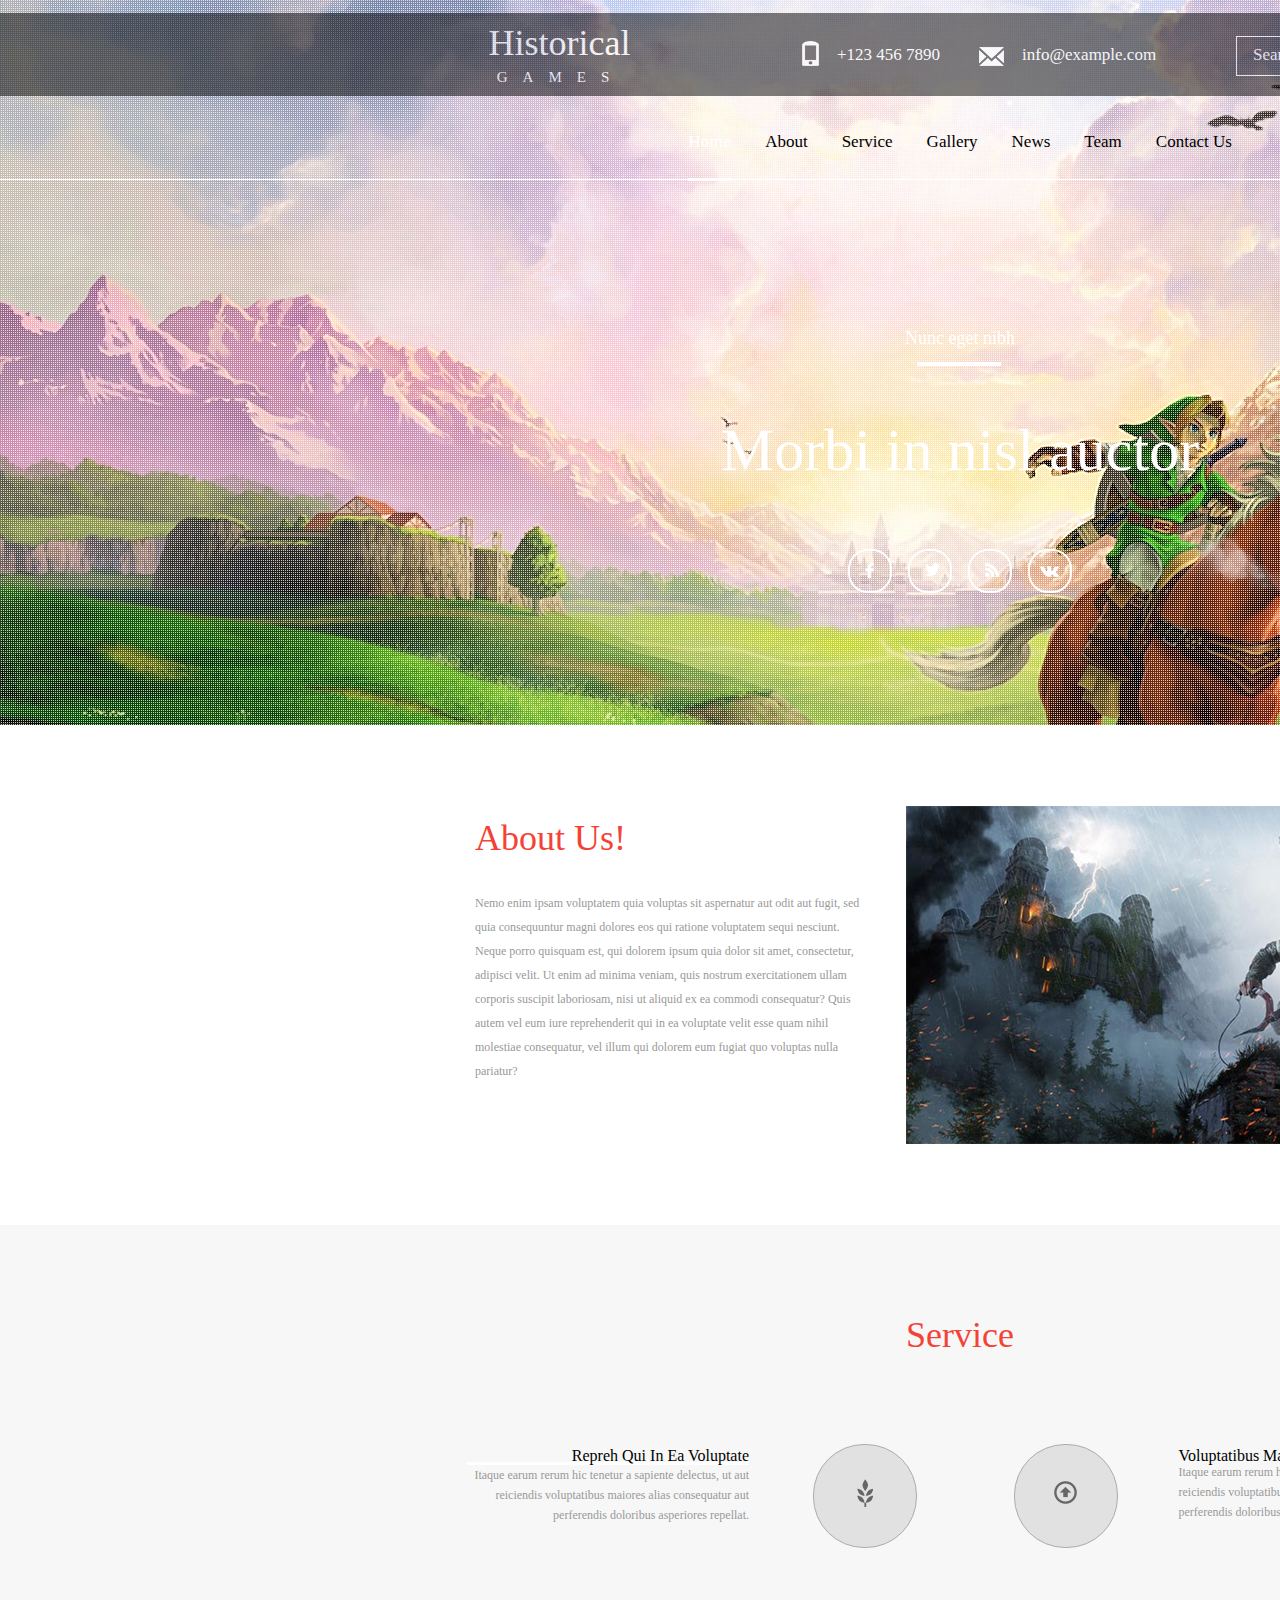
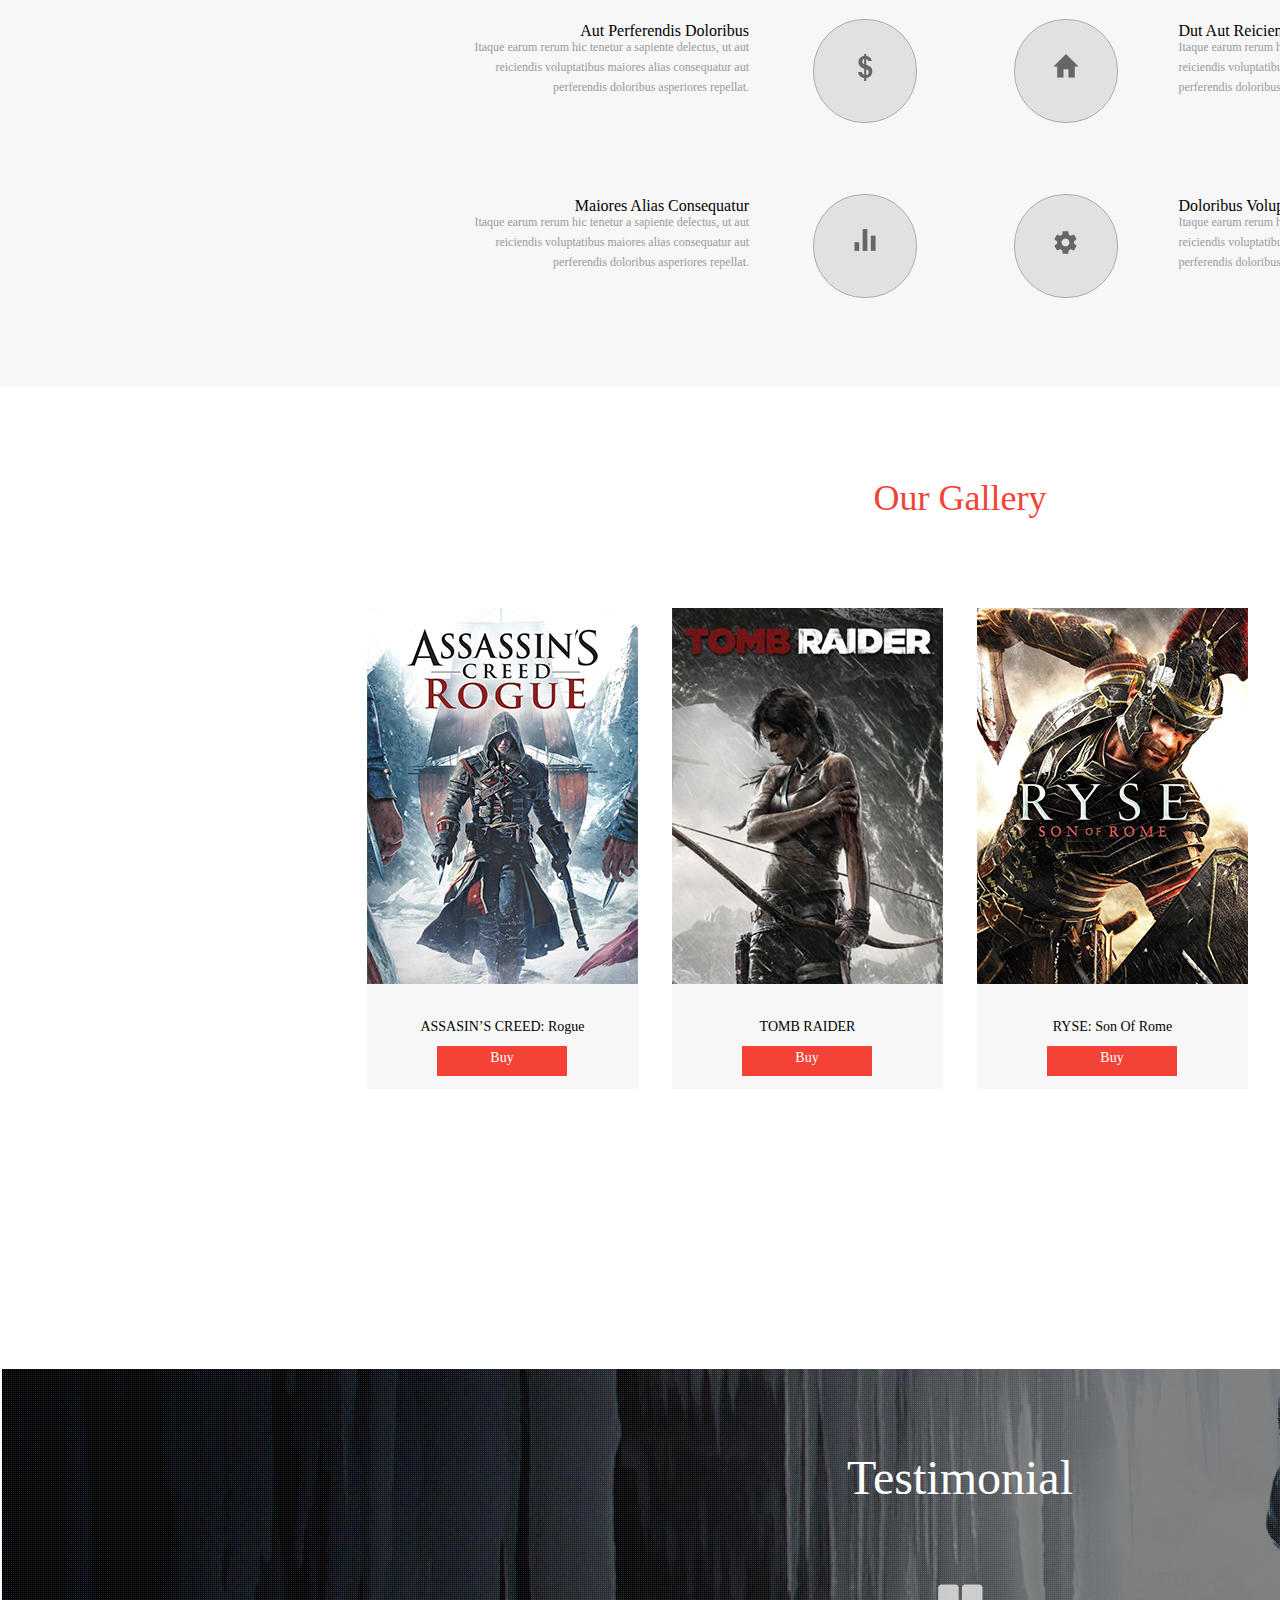
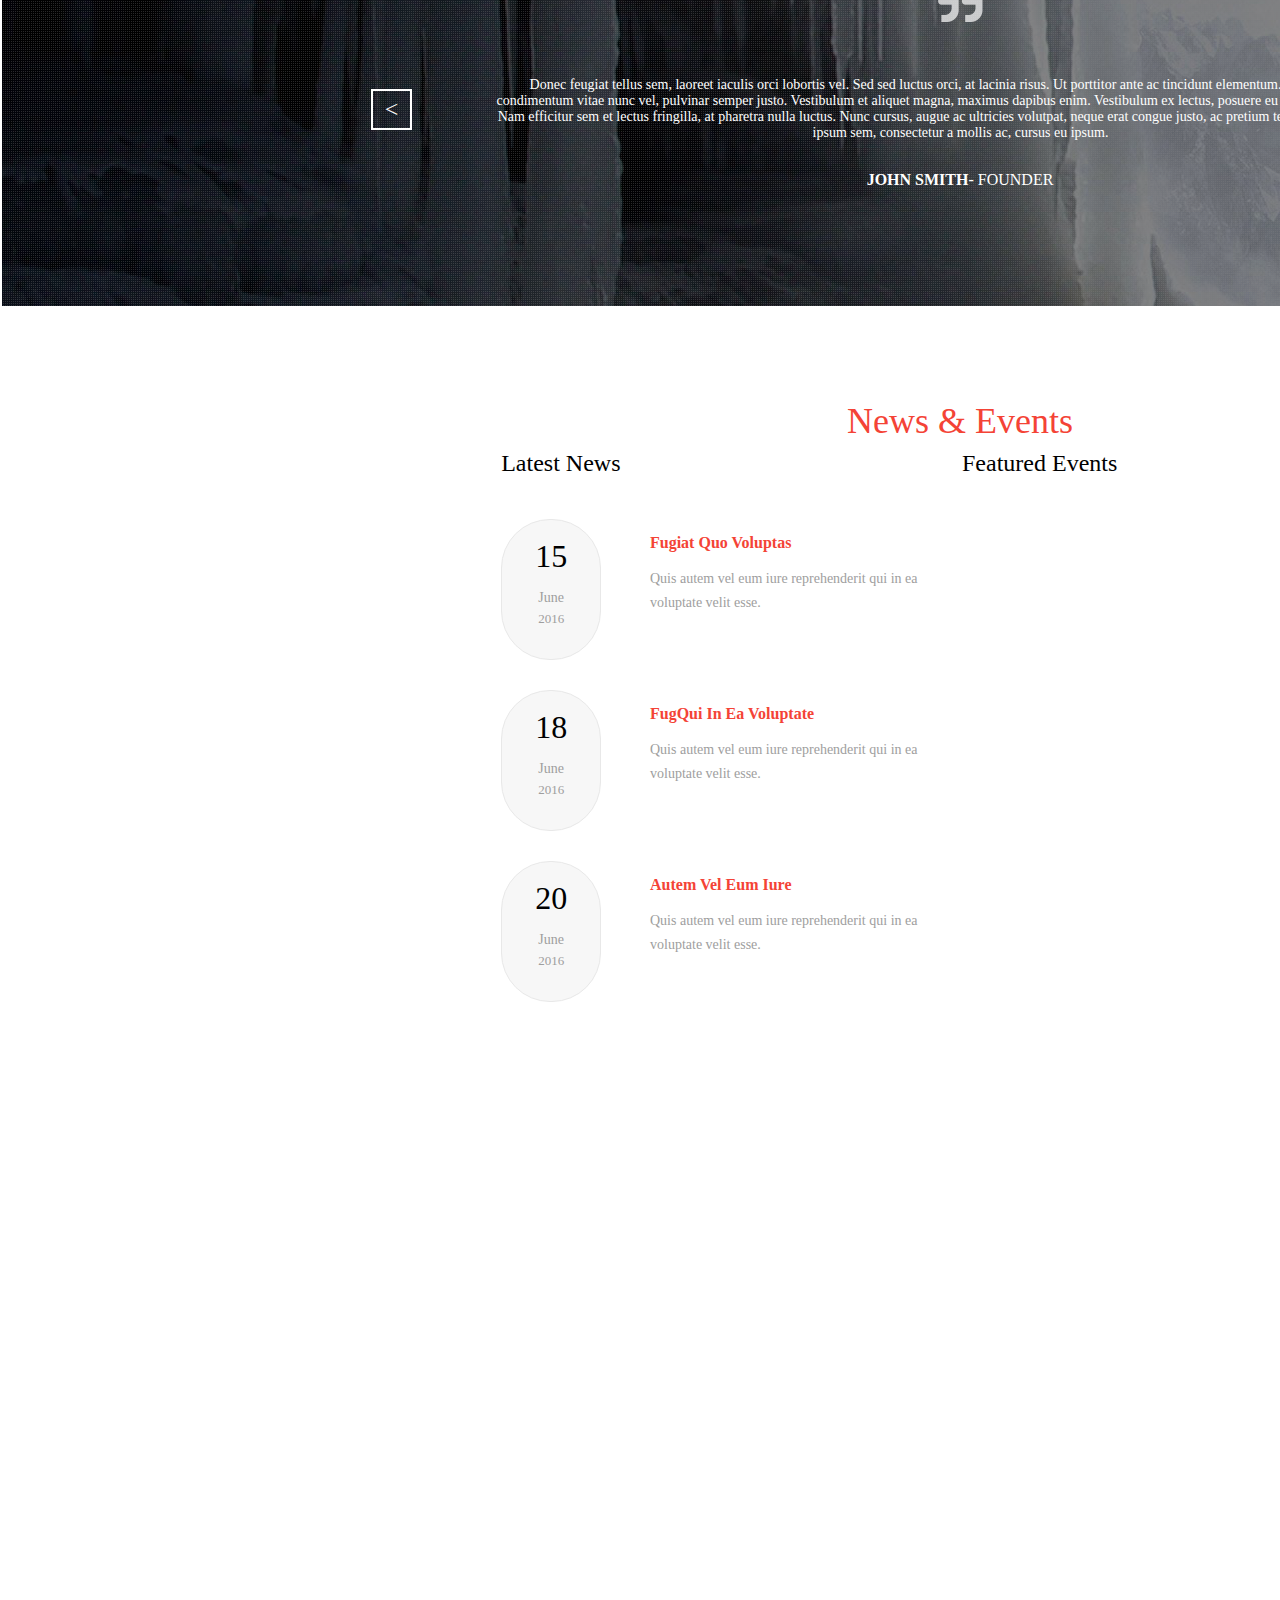
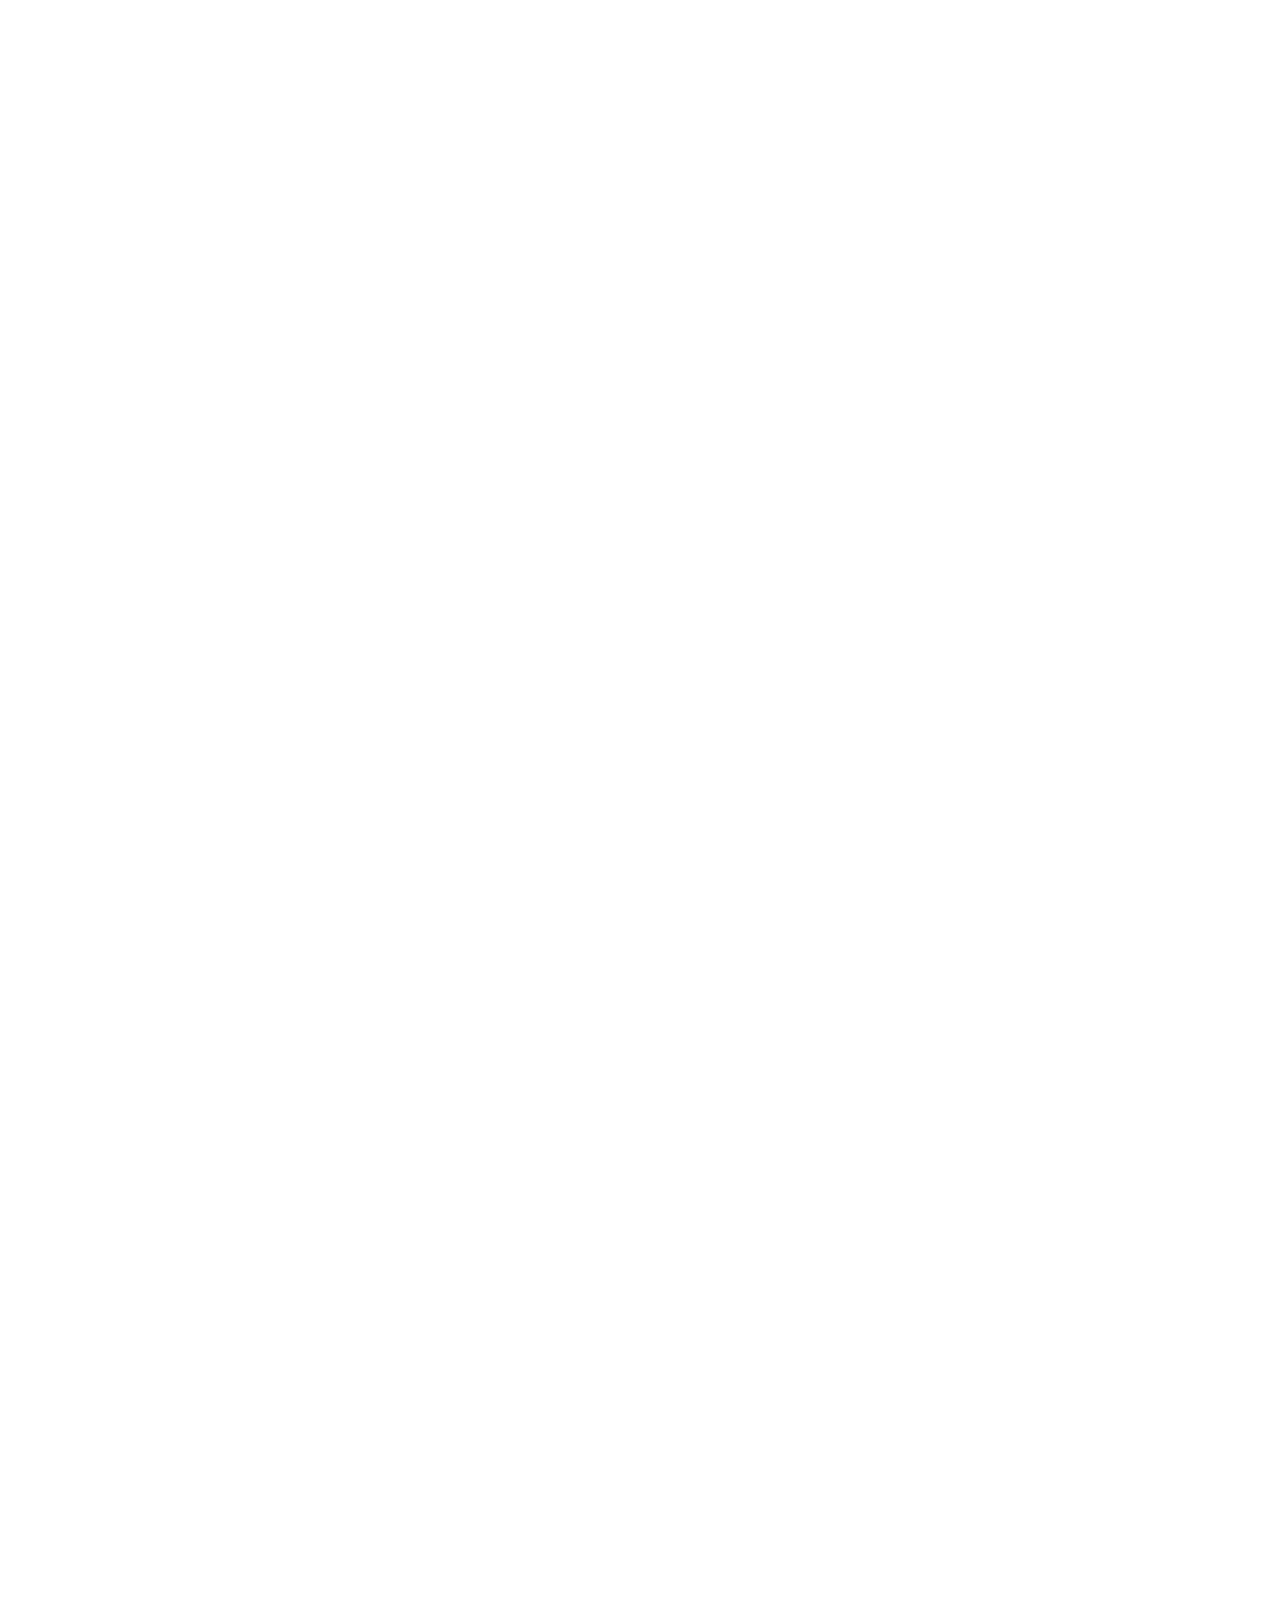
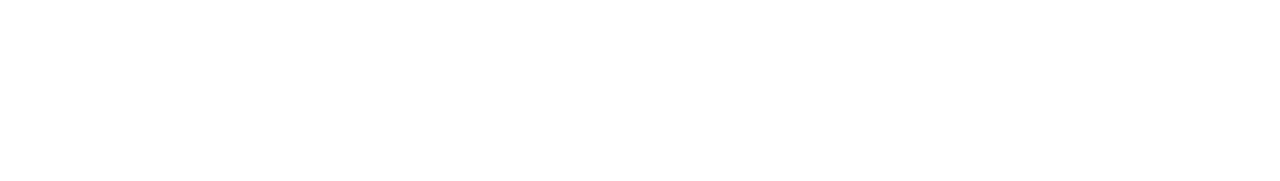
<file: index.html>
<!DOCTYPE html>
<html lang="en">
<head>
    <meta charset="UTF-8">
    <title>Title</title>
    <link rel="stylesheet" href="css/general.css">
    <link rel="stylesheet" href="css/menu.css">
    <link rel="stylesheet" href="css/nunc.css">
    <link rel="stylesheet" href="css/morbi.css">
    <link rel="stylesheet" href="css/social.css">
    <link rel="stylesheet" href="css/about.css">
    <link rel="stylesheet" href="css/service.css">
    <link rel="stylesheet" href="css/gallery.css">
    <link rel="stylesheet" href="css/testimonial.css">
    <link rel="stylesheet" href="css/news.css">
</head>
<body>
<div class="container">
    <div class="header">
        <div class="square">
            <div class="logo">
                <a href="#">
                    <p class="historical">Historical</p>
                    <p class="gaming">games</p>
                </a>
            </div>

            <div class="tel"><img src="img/тел.png" alt="tel"></div>
            <div class="telText"><p>+123 456 7890</p></div>
            <div class="mail"><img src="img/email.png" alt="e-mail"></div>
            <div class="mailText"><p>info@example.com</p></div>
            <div class="search">
                <form action=#>
                    <div class="inputSearch">
                        <input name="search" type="text" class="inputSearchText" value="Search" placeholder="Search">
                    </div>
                    <div class="inputSearchButton">
                        <input name="submit" type="submit" value="">
                    </div>
                </form>
            </div>

        </div>
        <div class="menu">
            <ul class="menuUl">
                <li class="menuLi active"><p>Home</p></li>
                <li class="menuLi"><p>About</p></li>
                <li class="menuLi"><p>Service</p></li>
                <li class="menuLi"><p>Gallery</p></li>
                <li class="menuLi"><p>News</p></li>
                <li class="menuLi"><p>Team</p></li>
                <li class="menuLi"><p>Contact Us</p></li>
            </ul>
        </div>
        <div class="nunc">Nunc eget nibh</div>
        <div class="nuncLine"></div>
        <div class="morbi">Morbi in nisl auctor</div>
        <div class="social">
            <ul class="socialList">
                <li><a href="#" rel="facebook"><img src="img/facebook-logo.png"></a></li>
                <li><a href="#" rel="twitter"><img src="img/twitter-logo-silhouette.png"></a></li>
                <li><a href="#" rel="rss"><img src="img/rss-feed-suscription-button-symbol-for-interface.png"></a></li>
                <li><a href="#" rel="vk"><img class="vk" src="img/vk-social-network-logo.png"></a></li>
            </ul>
        </div>
    </div>

    <div class="about">
        <div class="aboutInfo">
            <h1 class="headText">About Us!</h1>
            <p class="aboutText">Nemo enim ipsam voluptatem quia voluptas sit aspernatur aut odit aut fugit, sed quia consequuntur magni dolores eos qui ratione voluptatem sequi nesciunt. Neque porro quisquam est, qui dolorem ipsum quia dolor sit amet, consectetur, adipisci velit. Ut enim ad minima veniam, quis nostrum exercitationem ullam corporis suscipit laboriosam, nisi ut aliquid ex ea commodi consequatur?
                Quis autem vel eum iure reprehenderit qui in ea voluptate velit esse quam nihil molestiae consequatur, vel illum qui dolorem eum fugiat quo voluptas nulla pariatur?</p>
        </div>
        <div class="aboutImg"><img src="img/1.png" alt="about" class="aboutImage"></div>

    </div>

    <div class="service">
        <h1 class="headText">Service</h1>
            <ul class="serviceUl">
                <li class="serviceUlLi left">
                    <div class="serviceLiInternal">
                        <div class="serviceTextBlock">
                            <h2 class="serviceTextBlockH2 left active">Repreh Qui In Ea Voluptate</h2>
                            <p class="serviceTextBlockP left">Itaque earum rerum hic tenetur a sapiente delectus, ut aut
                                reiciendis voluptatibus maiores alias consequatur aut
                                perferendis doloribus asperiores repellat.</p>
                        </div>
                        <div class="serviceImageBlock serviceImageBlockActive">
                            <img src="img/ветка.png" alt="ветка">
                        </div>
                    </div>
                </li>
                <li class="serviceUlLi left">
                    <div class="serviceLiInternal">
                        <div class="serviceTextBlock">
                            <h2 class="serviceTextBlockH2 left">Aut Perferendis Doloribus</h2>
                            <p class="serviceTextBlockP left">Itaque earum rerum hic tenetur a sapiente delectus, ut aut
                                reiciendis voluptatibus maiores alias consequatur aut
                                perferendis doloribus asperiores repellat.</p>
                        </div>
                        <div class="serviceImageBlock">
                            <img src="img/$.png" alt="$">
                        </div>
                    </div>
                </li>
                <li class="serviceUlLi left">
                    <div class="serviceLiInternal">
                        <div class="serviceTextBlock">
                            <h2 class="serviceTextBlockH2 left">Maiores Alias Consequatur</h2>
                            <p class="serviceTextBlockP left">Itaque earum rerum hic tenetur a sapiente delectus, ut aut
                                reiciendis voluptatibus maiores alias consequatur aut
                                perferendis doloribus asperiores repellat.</p>
                        </div>
                        <div class="serviceImageBlock">
                            <img src="img/poll.png" alt="poll">
                        </div>
                    </div>
                </li>
                <li class="serviceUlLi right">
                    <div class="serviceLiInternal">
                        <div class="serviceImageBlock arrow">
                            <img src="img/arrow-up-bold-circle-outline.png" alt="arrow">
                        </div>
                        <div class="serviceTextBlock">
                            <h2 class="serviceTextBlockH2 right">Voluptatibus Maiores Alias</h2>
                            <p class="serviceTextBlockP right">Itaque earum rerum hic tenetur a sapiente delectus, ut aut
                                reiciendis voluptatibus maiores alias consequatur aut
                                perferendis doloribus asperiores repellat.</p>
                        </div>

                    </div>
                </li>
                <li class="serviceUlLi right">
                    <div class="serviceLiInternal">
                        <div class="serviceImageBlock">
                            <img src="img/home.png" alt="home">
                        </div>
                        <div class="serviceTextBlock">
                            <h2 class="serviceTextBlockH2 right">Dut Aut Reiciendis Maiores</h2>
                            <p class="serviceTextBlockP right">Itaque earum rerum hic tenetur a sapiente delectus, ut aut
                                reiciendis voluptatibus maiores alias consequatur aut
                                perferendis doloribus asperiores repellat.</p>
                        </div>

                    </div>
                </li>
                <li class="serviceUlLi right">
                    <div class="serviceLiInternal">
                        <div class="serviceImageBlock settings">
                            <img src="img/settings.png" alt="settings">
                        </div>
                        <div class="serviceTextBlock">
                            <h2 class="serviceTextBlockH2 right">Doloribus Volupta Maiores</h2>
                            <p class="serviceTextBlockP right">Itaque earum rerum hic tenetur a sapiente delectus, ut aut
                                reiciendis voluptatibus maiores alias consequatur aut
                                perferendis doloribus asperiores repellat.</p>
                        </div>

                    </div>
                </li>
            </ul>
    </div>

    <div class="gallery">
        <h1 class="headText">Our Gallery</h1>
        <div class="galleryList">
            <ul class="galleryListUl">
                <li class="galleyListUlLi">
                    <div class="galleryImage"><a href="#"><img src="img/assasin.png" alt="assasin"></a></div>
                    <div class="galleryText"><p>ASSASIN’S CREED: Rogue</p></div>
                    <div class="galleryBuy"><a href="#"><p>Buy</p></a></div>
                </li>
                <li class="galleyListUlLi">
                    <div class="galleryImage"><a href="#"><img src="img/tomb.png" alt="tomb"></a></div>
                    <div class="galleryText"><p>TOMB RAIDER</p></div>
                    <div class="galleryBuy"><a href="#"><p>Buy</p></a></div>
                </li>
                <li class="galleyListUlLi">
                    <div class="galleryImage"><a href="#"><img src="img/rise.png" alt="ryse"></a></div>
                    <div class="galleryText"><p>RYSE: Son Of Rome</p></div>
                    <div class="galleryBuy"><a href="#"><p>Buy</p></a></div>
                </li>
                <li class="galleyListUlLi">
                    <div class="galleryImage"><a href="#"><img src="img/wc3.png" alt="WoW"></a></div>
                    <div class="galleryText"><p>WORLD OF WARCRAFT:<br>
                        Wrath Of The Linch King</p></div>
                    <div class="galleryBuy"><a href="#"><p>Buy</p></a></div>
                </li>
            </ul>
        </div>
    </div>

    <div class="testimonial">
        <div class="testimonialHead"><h1 class="testimonialHeader">Testimonial</h1></div>
        <img src="img/иконка_2.png" alt="icon" class="testimonialIcon">
        <div class="testimonialGlider"><ul class="testimonialGliderList">
            <li class="testimonialGliderListLi"><div class="arrowBorder"><p class="arrow"> < </p></div></li>
            <li class="testimonialGliderListLi testimonialGliderListLiCenter"><p>Donec feugiat tellus sem, laoreet iaculis orci lobortis vel. Sed sed luctus orci, at lacinia risus. Ut porttitor ante ac tincidunt elementum. Curabitur ex dolor, condimentum vitae nunc vel, pulvinar semper justo. Vestibulum et aliquet magna, maximus dapibus enim. Vestibulum ex lectus, posuere eu viverra at, mattis et enim. Nam efficitur sem et lectus fringilla, at pharetra nulla luctus. Nunc cursus, augue ac ultricies volutpat, neque erat congue justo, ac pretium tellus eros a neque. Integer ipsum sem,
                consectetur a mollis ac, cursus eu ipsum.
            </p></li>
            <li class="testimonialGliderListLi"><div class="arrowBorder"><p class="arrow"> > </p></div></li>
        </ul></div>
        <div class="testimonialFounder"><p class="testimonialFounderName">JOHN SMITH</p><p class="testimonialFounderType"> - FOUNDER</p></div>
    </div>

    <div class="news">
        <div class="newsHeader"><h1 class="headText">News & Events</h1></div>
        <div class="newsListTop">
            <ul class="newsListTopUl">
                <li class="newsListTopUlLi">
                    <h2 class="newsListTopUlLiH">Latest News</h2>
                    <ul class="newsListBottom">
                        <li class="newsListBottomLi">
                            <div class="newsInfo">
                                <div class="newsDate">
                                    <p class="date">15</p>
                                    <p class="month">June</p>
                                    <p class="years">2016</p>
                                </div>
                                <div class="dateInfo">
                                    <div class="newsDateHeader"><h2 class="newsDateHeaderText">Fugiat Quo Voluptas</h2></div>
                                    <div class="newsDateText"><p class="newsDateTextText">Quis autem vel eum iure reprehenderit qui in ea voluptate
                                        velit esse.</p></div>
                                </div>

                            </div>
                        </li>
                        <li class="newsListBottomLi">
                            <div class="newsInfo">
                                <div class="newsDate">
                                    <p class="date">18</p>
                                    <p class="month">June</p>
                                    <p class="years">2016</p>
                                </div>
                                <div class="dateInfo">
                                    <div class="newsDateHeader"><h2 class="newsDateHeaderText">FugQui In Ea Voluptate</h2></div>
                                    <div class="newsDateText"><p class="newsDateTextText">Quis autem vel eum iure reprehenderit qui in ea voluptate
                                        velit esse.</p></div>
                                </div>

                            </div>
                        </li>
                        <li class="newsListBottomLi">
                            <div class="newsInfo">
                                <div class="newsDate">
                                    <p class="date">20</p>
                                    <p class="month">June</p>
                                    <p class="years">2016</p>
                                </div>
                                <div class="dateInfo">
                                    <div class="newsDateHeader"><h2 class="newsDateHeaderText">Autem Vel Eum Iure</h2></div>
                                    <div class="newsDateText"><p class="newsDateTextText">Quis autem vel eum iure reprehenderit qui in ea voluptate
                                        velit esse.</p></div>
                                </div>

                            </div>
                        </li>
                    </ul>
                </li>
                <li class="newsListTopUlLi">
                    <h2 class="newsListTopUlLiH">Featured Events</h2>
                </li>
            </ul>
        </div>
    </div>


</div>
</body>
</html>
</file>
<file: css/general.css>
* {
    margin: 0;
    padding: 0;
}

.container {
    width: 1920px;
    height: 6581px;
}

.header {
    height: 725px;
    background-image: url("../img/2.png");
}

.square {
    height: 83px;
    background-color: #000000;
    opacity: 0.5;
    position: relative;
    top: 13px;
}

.logo,
.mail,
.tel{
    display: inline-block;
}

.logo {
    width: 172px;
    height: 46px;
    margin-top: 19px;
    margin-left: 475px;
    position: absolute;
}

.logo a {
    text-decoration: none;
}

.logo:hover .historical {
    font-style: normal;
    letter-spacing: 0.77px;
    line-height: normal;
    padding-top: 0;
}

.logo:hover .gaming {
    font-style: normal;
    letter-spacing: 64.41px;
    line-height: normal;
}

.historical {
    /* Style for "Historical" */
    position: relative;
    width: 169px;
    height: 29px;
    color: #ffffff;
    font-family: Poppins;
    font-size: 36px;
    font-weight: 500;
    font-style: normal;
    letter-spacing: normal;
    line-height: 22.36px;
    text-align: center;
    margin-bottom: 5px;
}

.gaming {
    /* Style for "GAMES" */
    position: relative;
    width: 171px;
    height: 12px;
    color: #ffffff;
    font-family: Poppins;
    font-size: 15px;
    font-weight: 500;
    font-style: normal;
    letter-spacing: 15px;
    line-height: 22.36px;
    text-align: center;
    text-transform: uppercase;
    margin-top: 5px;
    /* Text style for "GAMES" */
}

.tel {
    margin-top: 28px;
    margin-left: 802px;
}

.telText {
    display: inline-block;
    vertical-align: super;
    margin-left: 14px;
    width: 99px;
    height: 12px;
    color: #ffffff;
    font-family: "Roboto Condensed";
    font-size: 17px;
    font-weight: 400;
    font-style: normal;
    letter-spacing: normal;
    line-height: 22.36px;
    text-align: left;
    white-space: nowrap;
}

.telText:hover {
    font-style: normal;
    letter-spacing: 0.36px;
    line-height: normal;
}

.mail{
    margin-left: 39px;
}

.mailText {
    /* Style for "info@examp" */
    display: inline-block;
    margin-left: 14px;
    width: 128px;
    height: 17px;
    color: #ffffff;
    font-family: "Roboto Condensed";
    font-size: 17px;
    font-weight: 400;
    font-style: normal;
    letter-spacing: normal;
    line-height: 22.36px;
    text-align: left;
    vertical-align: super;
}

.mailText:hover {
    font-style: normal;
    letter-spacing: 0.36px;
    line-height: normal;
}

.search {
    width: 208px;
    height: 38px;
    position: absolute;
    right: 474px;
    top: 23px;
    border: white 1px solid;
}

.inputSearchText,
.inputSearchText::placeholder{
    /* Style for "Search" */
    display: inline-block;
    vertical-align: middle;
    margin-top: 12px;
    margin-left: 16px;
    height: 13px;
    color: #ffffff;
    font-family: "Roboto Condensed";
    font-size: 17px;
    font-weight: 400;
    font-style: normal;
    letter-spacing: normal;
    line-height: 22.36px;
    text-align: left;
    background: transparent;
    border: none;
    /* Text style for "Search" */
}

.inputSearchText:hover {
    font-style: normal;
    letter-spacing: 0.36px;
    line-height: normal;
}

.inputSearchButton {
    display: inline-block;
    border-left: 1px solid #ffffff;
    right: 0;
    top: 0;
    position: absolute;
    width: 50px;
    height: 38px;
}

.inputSearchButton input[type="submit"] {
    background: url("../img/поиск_иконка.png");
    width: 18px;
    border: none;
    display: inline-block;
    position: absolute;
    right: 15px;
    top: 10px;
}
</file>
<file: css/menu.css>
.menu {
    width: 100%;
    height: 80px;
    border-bottom: white solid 1px;
    text-align: center;
    margin-top: 16px;
}

.menuUl{
    display: inline-block;
    list-style-type: none;
    vertical-align: middle;
    height: 100%;
}

.menuLi {
    display: inline-block;
    height: 100%;
    margin-top: 32px;
}

.menuLi {
    display: inline-block;
    height: 46px;
    color: #000000;
    font-family: "Roboto Condensed";
    font-size: 17px;
    font-weight: 400;
    font-style: normal;
    letter-spacing: normal;
    line-height: 22.36px;
    text-align: center;
    margin-left: 15px;
    margin-right: 15px;
}

.menuLi:hover {
    font-style: normal;
    letter-spacing: 0.36px;
    line-height: normal;
}

.active {
    color: #ffffff;
    font-style: normal;
    letter-spacing: 0.36px;
    line-height: normal;
    border-bottom: white 3px solid;
}
</file>
<file: css/nunc.css>
.nunc {
    /* Style for "Nunc eget" */
    width: 107px;
    height: 18px;
    color: #ffffff;
    font-family: "Roboto Condensed";
    font-size: 18px;
    font-weight: 400;
    font-style: normal;
    letter-spacing: normal;
    line-height: 48px;
    text-align: left;
    margin-top: 134px;
    text-align: center;
    width: 100%;
}

.nunc:hover {
    /* Text style for "N, unc ege" */
    font-style: normal;
    letter-spacing: 0.18px;
    line-height: normal;
}

.nuncLine {
    width: 80px;
    border: white solid 2px;
    left: 917px;
    position: relative;
    margin-top: 30px;
}
</file>
<file: css/morbi.css>
.morbi{
    /* Style for "Morbi in n" */
    width: 576px;
    height: 48px;
    color: #ffffff;
    font-family: Poppins;
    font-size: 60px;
    font-weight: 500;
    font-style: normal;
    letter-spacing: normal;
    line-height: 48px;
    text-align: center;
    margin-top: 60px;
    width: 100%;
}

.morbi:hover {
    /* Text style for "M, orbi in" */
    font-style: normal;
    letter-spacing: 0.6px;
    line-height: normal;
}
</file>
<file: css/social.css>
.social {
    width: 100%;
    text-align: center;
    margin-top: 75px;
}
.socialList li {
    display: inline-block;
    width: 40px;
    height: 40px;
    text-align: center;
    border: white solid 2px;
    border-radius: 20px;
    vertical-align: middle;
    margin-left: 6px;
    margin-right: 6px;
}

.socialList li:hover {
    border-color: red;
}

.socialList li a {
    display: block;
    width: 100%;
    height: 100%;
}

.socialList li a img {
    display: block;
    margin-left: 15px;
    margin-top: 12px;
}

.socialList li a .vk {
    margin-left: 10px;
    margin-top: 15px;
}
</file>
<file: css/about.css>
.about {
    width: 100%;
    height: 500px;
    position: relative;
}

.aboutInfo {
    display: inline-block;
    width: 398px;
    margin-left: 475px;
    margin-top: 95px;
}

.headText {
    /* Style for "About Us!" */
    /*width: 169px;
    height: 28px;*/
    color: #f44336;
    font-family: Poppins;
    font-size: 36px;
    font-weight: 500;
    font-style: normal;
    letter-spacing: normal;
    line-height: 36px;
    text-align: left;

}

.aboutInfo h1:hover {
    /* Text style for "About Us!" */
    font-style: normal;
    letter-spacing: normal;
    line-height: normal;
}

.aboutInfo p {
    margin-top: 35px;
    /* Style for "Nemo enim" */
    color: #999999;
    font-family: "Roboto Condensed";
    font-size: 12px;
    font-weight: 300;
    font-style: normal;
    letter-spacing: normal;
    line-height: 24px;
    text-align: left;

}

.aboutInfo p:hover {
    /* Text style for "Nemo enim" */
    font-style: normal;
    letter-spacing: 0.12px;
    line-height: normal;
}


.aboutImage {
    position: absolute;
    display: inline-block;
    right: 474px;
    top: 81px;
}
</file>
<file: css/service.css>
.service {
    position: relative;
    width: 100%;
    height: 762px;
    background-color: #f7f7f7;
}

.service:after {
    clear: both;
}

.service .headText {
    text-align: center;
    padding-top: 92px;
}

.serviceUl {
    columns: 2;
    -webkit-columns: 2;
    -moz-columns: 2;
    list-style-type: none;
    margin-left: 467px;
    margin-right: 466px;
    margin-top: 91px;
}

.serviceUlLi {
    width: 450px;
    height: 102px;
    position: relative;
    /*margin-top: 37px;*/
    margin-bottom: 73px;
}

.serviceTextBlock {
    width: 282px;
    height: 102px;
    display: inline-block;
}

.serviceTextBlockH2 {
    /* Style for "Repreh Qui" */
    width: 282px;
    height: 18px;
    color: #000000;
    font-family: Poppins;
    font-size: 16px;
    font-weight: 500;
    font-style: normal;
    letter-spacing: normal;
    line-height: 24px;
    text-align: right;

}

.serviceTextBlockH2:hover{
    /* Text style for "Repreh Qui" */
    font-style: normal;
    letter-spacing: 0.16px;
    line-height: normal;
    color: #f44336;
}



.serviceTextBlockP {
    /* Style for "Itaque ear" */
    width: 282px;
    height: 51px;
    color: #999999;
    font-family: "Roboto Condensed";
    font-size: 12px;
    font-weight: 400;
    font-style: normal;
    letter-spacing: normal;
    line-height: 20px;
    text-align: right;

}

.serviceTextBlockP:hover {
    /* Text style for "Itaque ear" */
    font-style: normal;
    letter-spacing: 0.12px;
    line-height: normal;
}

.serviceImageBlock {
    width: 102px;
    height: 102px;
    background-color: #e1e1e1;
    border: 1px solid #acacac;
    border-radius: 51px;
    display: inline-block;
    position: absolute;
    right: 0;
    top: 0;
    text-align: center;
}

.serviceImageBlock:hover {
    background-color: #f44336;
}

.serviceImageBlock img {
    margin-top: 34px;
}

.arrow img,
.settings img {
    margin-top: 36px;
}

.right .serviceLiInternal .serviceImageBlock {
    left: 45px;
}

.right .serviceLiInternal {
    padding-left: 210px;
}

.right .serviceLiInternal .serviceTextBlock .serviceTextBlockH2,
.right .serviceLiInternal .serviceTextBlock .serviceTextBlockP{
    text-align: left;
}
</file>
<file: css/gallery.css>
.gallery {
    width: 100%;
    height: 889px;
    position: relative;
}

.galleryListUl {
    list-style-type: none;
    text-align: center;
}

.gallery h1.headText {
    text-align: center;
    margin-bottom: 92px;
    margin-top: 93px;
}

.galleyListUlLi {
    display: inline-block;
    width: 271px;
    height: 481px;
    position: relative;
    background-color: #f7f7f7;
    margin-left: 15px;
    margin-right: 15px;
}

.galleryImage:after {
    clear: both;
}

.galleryBuy,
.galleryText{
    text-align: center;
}

.galleryText {
    position: absolute;
    left: 0;
    margin-top: 20px;
    bottom: 50px;
    display: inline-block;
    width: 100%;
}

.galleryText p {
    /* Style for "Assasin’s" */
    color: #000000;
    font-family: Poppins;
    font-size: 14px;
    font-weight: 500;
    font-style: normal;
    letter-spacing: normal;
    line-height: 23.94px;
    text-align: center;
}

.galleryText p:hover {
    /* Text style for "Assasin’s" */
    font-style: normal;
    letter-spacing: 0.14px;
    line-height: normal;
}

.galleryBuy {
    display: inline;
    position: absolute;
    left: 70px;
    bottom: 13px;
}

.galleryBuy a {
    display: inline-block;
    width: 130px;
    height: 30px;
    background-color: #f44336;
    text-decoration: none;
    color: #ffffff;
    font-family: Poppins;
    font-size: 14px;
    font-weight: 500;
    font-style: normal;
    letter-spacing: normal;
    line-height: 24px;
    text-align: center;
}

.galleryBuy a:hover{
    /* Text style for "B, uy" */
    font-style: normal;
    letter-spacing: 0.14px;
    line-height: normal;
}

.gallery:after{
    clear: both;
}
</file>
<file: css/testimonial.css>
.testimonial {
    background-image: url("../img/3.png");
    width: 100%;
    height: 537px;
    position: relative;
    text-align: center;
}

.testimonialHead {
    padding-top: 85px;
    text-align: center;
    width: 100%;
    height: 40px;
}

.testimonialHead:after{
    clear: both;
}

.testimonialHeader {
    /* Style for "Testimonia" */
    color: #ffffff;
    font-family: Poppins;
    font-size: 48px;
    font-weight: 500;
    font-style: normal;
    letter-spacing: normal;
    line-height: 48px;
    text-align: center;
}

.testimonialHeader:hover {
    /* Text style for "Testimonia" */
    font-style: normal;
    letter-spacing: normal;
    line-height: normal;
}

.testimonialIcon {
    margin-top: 90px;
    margin-bottom: 51px;
}

.testimonialGliderList {
    list-style-type: none;
}

.testimonialGliderListLiCenter {
    width: 935px;
}

.testimonialGliderListLi {
    display: inline-block;
    vertical-align: middle;
    margin-left: 40px;
    margin-right: 39px;
    /* Style for "Donec feug" */
    color: #ffffff;
    font-family: "Roboto Condensed";
    font-size: 14px;
    font-weight: 100;
    font-style: normal;
    letter-spacing: normal;
    line-height: normal;
    text-align: center;
}

.testimonialGliderListLi:hover {
    /* Text style for "D, onec fe" */
    font-family: "Roboto Condensed - Light";
    font-weight: 100;
    font-style: normal;
    letter-spacing: normal;
    line-height: 24px;
}

.testimonialGliderListLi .arrowBorder{
    width: 37px;
    height: 37px;
    outline: 2px solid #ffffff;
}

.testimonialGliderListLi .arrow {
    font-size: 24px;
    padding-top: 5px;
}

.testimonialFounder {
    margin-top: 30px;
}

.testimonialFounderName {
    display: inline-block;
    /* Text style for "JOHN SMITH" */
    color: #ffffff;
    font-family: "Roboto - Bold Condensed";
    font-size: 16px;
    font-weight: 800;
    font-style: normal;
    letter-spacing: normal;
    line-height: normal;
}

.testimonialFounderType {
    display: inline-block;
    /* Text style for "- FOUNDER" */
    color: #ffffff;
    font-family: "Roboto Condensed - Light";
    font-size: 16px;
    font-weight: 100;
    font-style: normal;
    letter-spacing: normal;
    line-height: normal;
}
</file>
<file: css/news.css>
.news {
    position: relative;
    width: 100%;
    height: 888px;
    text-align: center;
}

.news .newsHeader .headText {
    text-align: center;
    padding-top: 97px;
}

.newsListTop {
    margin-left: 389px;
    margin-right: 389px;
}

.newsListTopUl {
    list-style-type: none;
}

.newsListTopUlLi {
    display: inline-block;
    width: 40%;
}

.newsListTopUlLiH {
    /* Style for "Featured E" */
    color: #000000;
    font-family: Poppins;
    font-size: 24px;
    font-weight: 500;
    font-style: normal;
    letter-spacing: normal;
    line-height: 48px;
    text-align: left;

}

.newsListTopUlLiH:hover {
    /* Text style for "Featured E" */
    font-style: normal;
    letter-spacing: normal;
    line-height: normal;
}

.newsInfo {
    margin-top: 32px;
}

.newsListBottom {
    list-style-type: none;
}

.newsListBottomLi {
    height:  139px;
    display: block;
}

.newsInfo {
    /* Style for "Прямоуголь" */

}

.newsDate {
    float: left;
    display: inline-block;
    width: 98px;
    height: 139px;
    border-radius: 49px;
    border: 1px solid #e8e8e8;
    background-color: #f7f7f7;
}

.date {
    display: block;
    padding-top: 12px;
    /* Style for "15" */
    color: #000000;
    font-family: Poppins;
    font-size: 32px;
    font-weight: 500;
    font-style: normal;
    letter-spacing: normal;
    line-height: 48px;
    /* Text style for "1, 5"
    font-style: normal;
    letter-spacing: normal;
    line-height: normal;*/
}

.month {
    display: block;
    padding-top: 10px;
    /* Style for "June" */
    color: #9e9e9e;
    font-family: Poppins;
    font-size: 14px;
    font-weight: 500;
    font-style: normal;
    letter-spacing: normal;
    line-height: 12px;
    /* Text style for "J, une"
    font-style: normal;
    letter-spacing: normal;
    line-height: normal;*/
}

.years {
    display: block;
    padding-top: 5px;
    /* Style for "2016" */
    color: #9e9e9e;
    font-family: "Poppins - Medium Italic";
    font-size: 13px;
    font-weight: 400;
    font-style: normal;
    letter-spacing: normal;
    line-height: 11px;
    /* Text style for "2, 016"
    font-style: normal;
    letter-spacing: normal;
    line-height: normal;*/
}

.newsInfo:hover .date, .month, .years {
    font-style: normal;
    letter-spacing: normal;
    line-height: normal;
}

.dateInfo {
    display: inline-block;
    float: right;
    width: 308px;
}

.newsDateHeaderText {
    /* Style for "Fugiat Quo" */
    color: #f44336;
    font-family: "Roboto Condensed";
    font-size: 16px;
    font-weight: bold;
    font-style: normal;
    letter-spacing: normal;
    line-height: 48px;
    text-align: left;
    /* Text style for "Fugiat Quo"
    font-style: normal;
    letter-spacing: normal;
    line-height: normal;*/
}

.newsDateTextText {
    /* Style for "Quis autem" */
    width: 308px;
    height: 35px;
    color: #9e9e9e;
    font-family: "Roboto Condensed";
    font-size: 14px;
    font-weight: 300;
    font-style: normal;
    letter-spacing: normal;
    line-height: 24px;
    text-align: left;
    /* Text style for "Quis autem"
    font-style: normal;
    letter-spacing: normal;
    line-height: normal;*/
}
</file>
